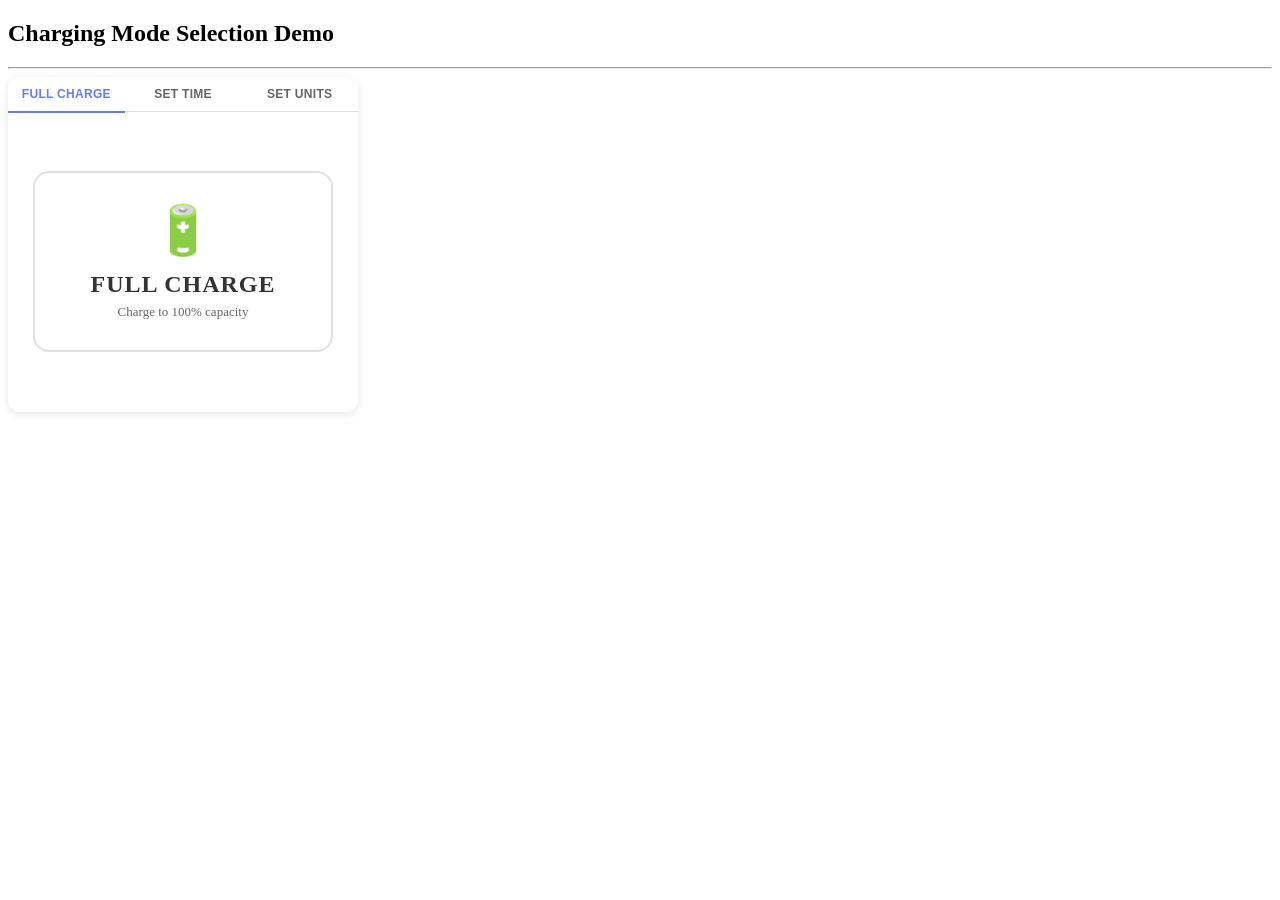
<file: ChargingModeSelection/test.html>
<!DOCTYPE html>
<html lang="en">
<head>
    <meta charset="UTF-8">
    <meta name="viewport" content="width=device-width, initial-scale=1.0">
    <title>Charging Mode Selection Demo</title>
    <link rel="stylesheet" href="./charging_mode_selection.css">
    <script src="./charging_mode_selection.js"></script>
</head>
<body>
    <div class="container">
        <div class="lcd">
        <h2 id="line1">Charging Mode Selection Demo</h2>
        <hr>
        </div>

        <div id="config-panel"></div>
  </div>
  <script>
    const configPanel=new ConfigPanel(
        document.getElementById("config-panel"), 
        ["Full Charge", "Set Time", "Set Units"],
        (data) => {                              
          console.log("CONFIG CHANGED:", data);
        }
    )
  </script>
</body>
</html>
</file>
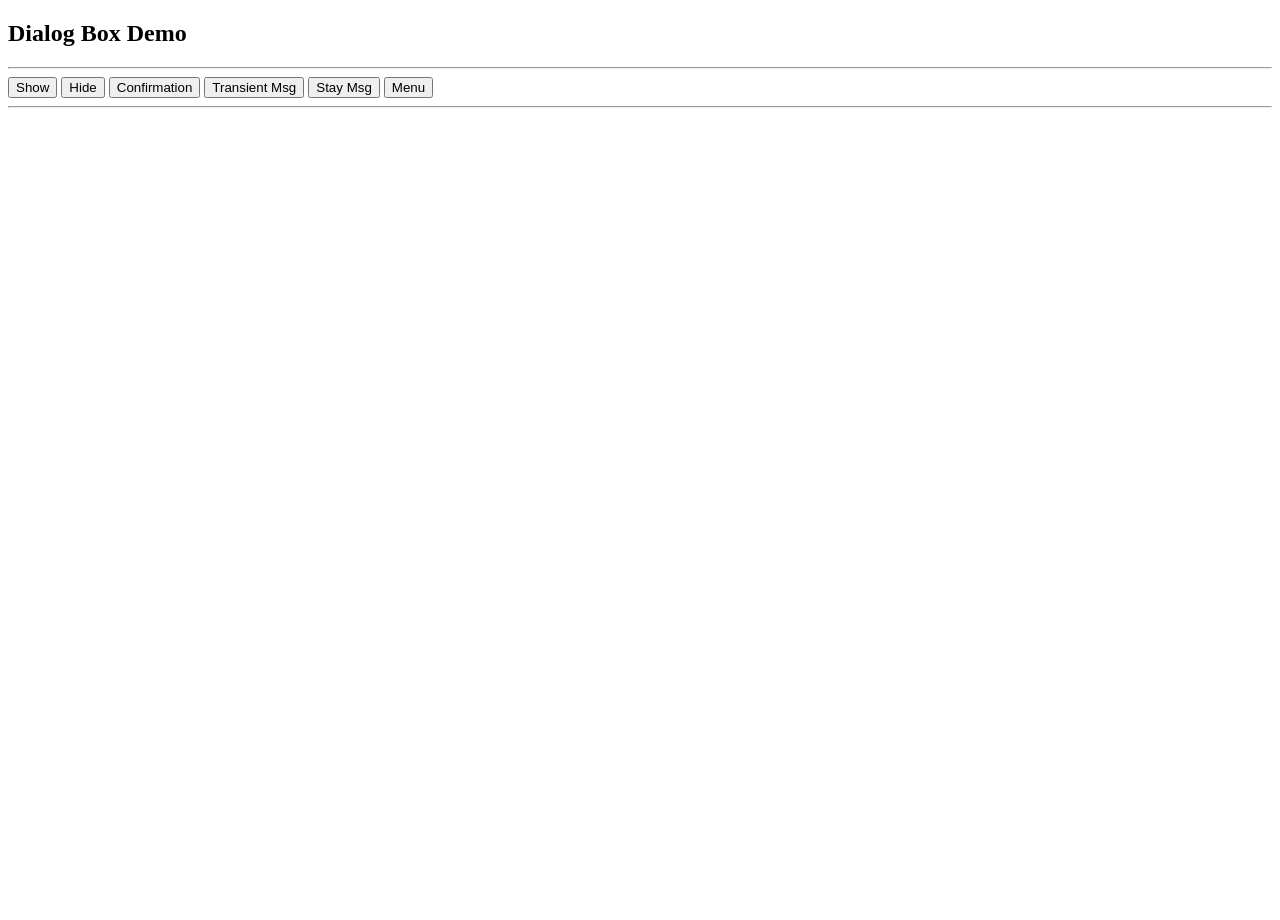
<file: DialogBox/test.html>
<!DOCTYPE html>
<html lang="en">
<head>
    <meta charset="UTF-8">
    <meta name="viewport" content="width=device-width, initial-scale=1.0">
    <title>Dialog Box Demo</title>
    <link rel="stylesheet" href="./dialogBox.css">
    <script src="./dialogBox.js"></script>
</head>
<body>
    <div class="container">
        <div class="lcd">
        <h2 id="line1">Dialog Box Demo</h2>
        <hr>
        <div>
            <button onclick="showDefault()"> Show </button>
            <button onclick="dialog.hide()"> Hide </button>
            <button onclick="openConfirm()"> Confirmation </button>
            <button onclick="dialog.showTransientMessage('Saved successfully!')"> Transient Msg </button>
            <button onclick="dialog.showStayMessage('This will stay until you click OK')"> Stay Msg </button>
            <button onclick="openMenu()">Menu</button>
        </div>
        <hr>
        </div>
    <div id="dialog-container"></div>
  </div>
  <script>
    const dialog=new DialogBox(
        document.getElementById("dialog-container"),
        {

        }
    )
    function openConfirm() {
        dialog.showYesNoDialog(
            {
                icon: "icon.png",
                title: "Confirmation",
                message: "Are you sure?"
            },
            (blnYesNo) => {
                if (blnYesNo) {
                    console.log("YES clicked");
                } else {
                    console.log("NO / Closed");
                }
            }
        );
    }
    function showDefault() {
        dialog.resetToDefault();
        dialog.show();
    }
    function openMenu() {
        dialog.showMenu(
            [
                { id: 1, label: "Edit" },
                { id: 2, label: "Delete" },
                { id: 3, label: "Share" }
            ],
            (id) => {
                console.log("Clicked:", id);
            }
        );
    }
  </script>
</body>
</html>
</file>
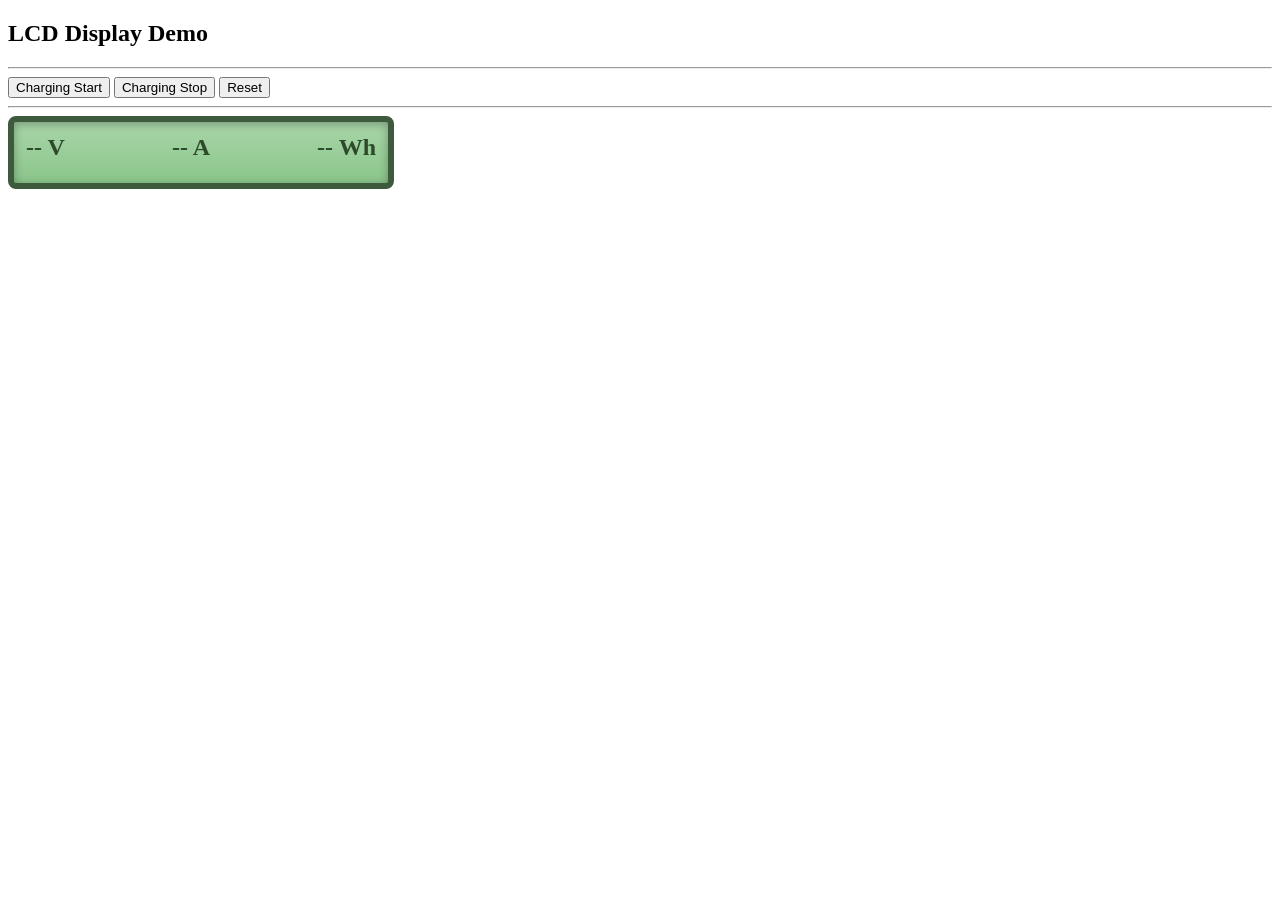
<file: LcdDisplay/test.html>
<!DOCTYPE html>
<html lang="en">
<head>
    <meta charset="UTF-8">
    <meta name="viewport" content="width=device-width, initial-scale=1.0">
    <title>LCD Display Demo</title>
    <link rel="stylesheet" href="./lcd_display.css">
    <script src="./meter_data.js"></script>
    <script src="./lcd_display.js"></script>
</head>
<body>
    <div class="container">
        <div class="lcd">
            <h2 id="line1">LCD Display Demo</h2>
            <hr>
            <div>
                <button onclick="lcdDisplay.startCharging(meterSeries)"> Charging Start </button>
                <button onclick="lcdDisplay.stopCharging()"> Charging Stop </button> 
                <button onclick="lcdDisplay.reset()"> Reset </button> 
            </div>
            <hr>
        </div>
        <div id="lcd-container">
        </div>
    </div>
    <script>
        const lcdDisplay=new LcdDisplay(
            document.getElementById("lcd-container")
        );
    </script>
</body>
</html>
</file>
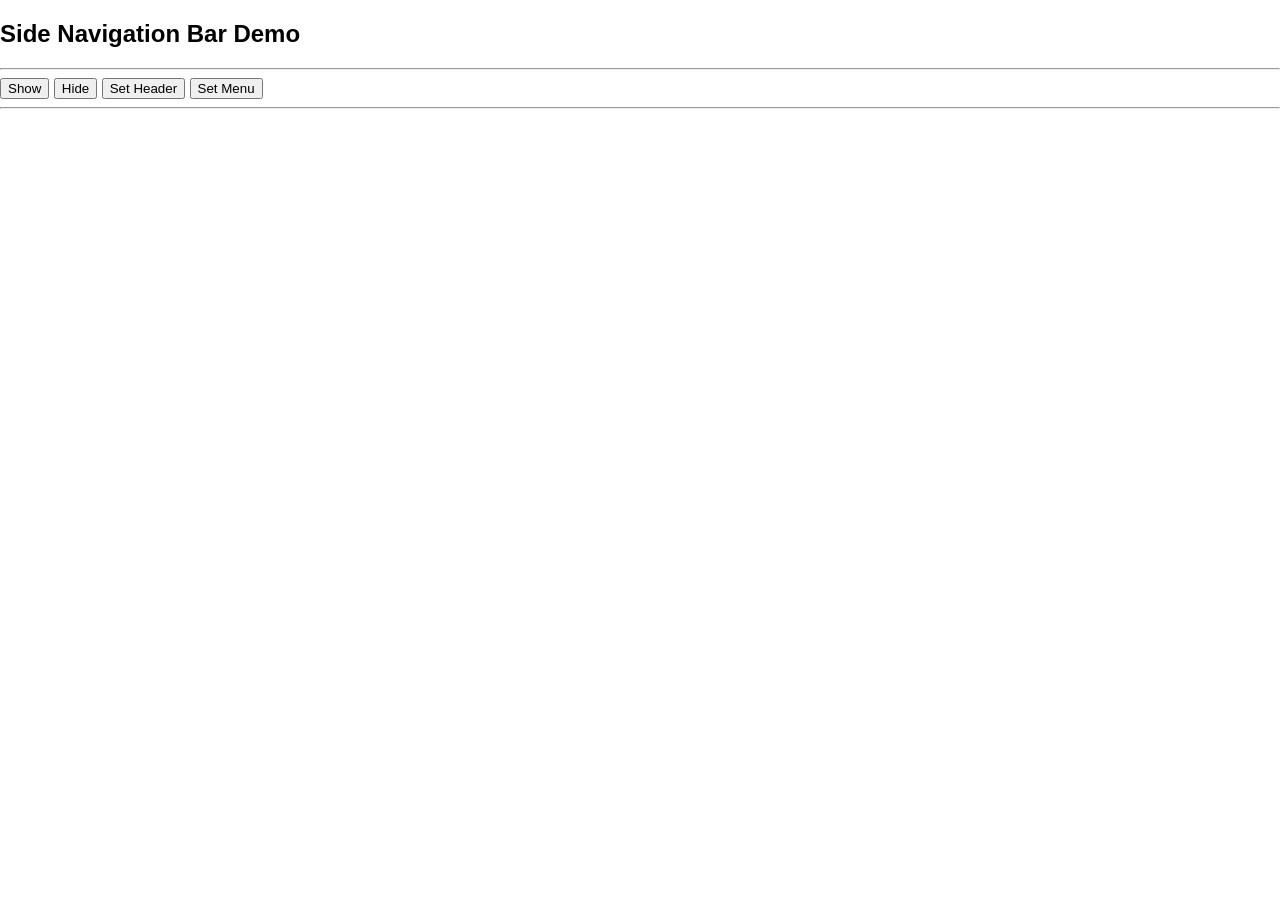
<file: SideNavigationBar/test.html>
<!DOCTYPE html>
<html lang="en">
<head>
    <meta charset="UTF-8">
    <meta name="viewport" content="width=device-width, initial-scale=1.0">
    <title>SideNavigationBar Demo</title>
    <link href="https://fonts.googleapis.com/icon?family=Material+Icons" rel="stylesheet">
    <link rel="stylesheet" href="./sideBar.css">
    <script src="./menuData.js"></script>
    <script src="./sideBar.js"></script>
    <script src="./sideNavHeader.js"></script>
    <script src="./sideNavMenu.js"></script>
</head>
<body>
    <div class="container">
      <div class="lcd">
        <h2 id="line1">Side Navigation Bar Demo</h2>
        <hr>
        <div>
          <button onclick="sideBar.show()"> Show </button>
          <button onclick="sideBar.hide()"> Hide </button>
          <button onclick="sideBar.setHeader('The Drivool Technologies')"> Set Header </button>
          <button onclick="sideBar.setMenu(MENU_DATA,onMenuItemClicked)"> Set Menu </button> 
        </div>
        <hr>
      </div>
      <div id="side-container"></div>
    </div>
  <script>
    const sideBar=new SideNavigationBar(
        document.querySelector(".container"),
        {

        }
    );
    function onMenuItemClicked(menu_id) {
        console.log("Clicked:", menu_id);

        if(menu_id === "payment"){
            alert("Payment open");
        }
    }
  </script>
</body>
</html>
</file>
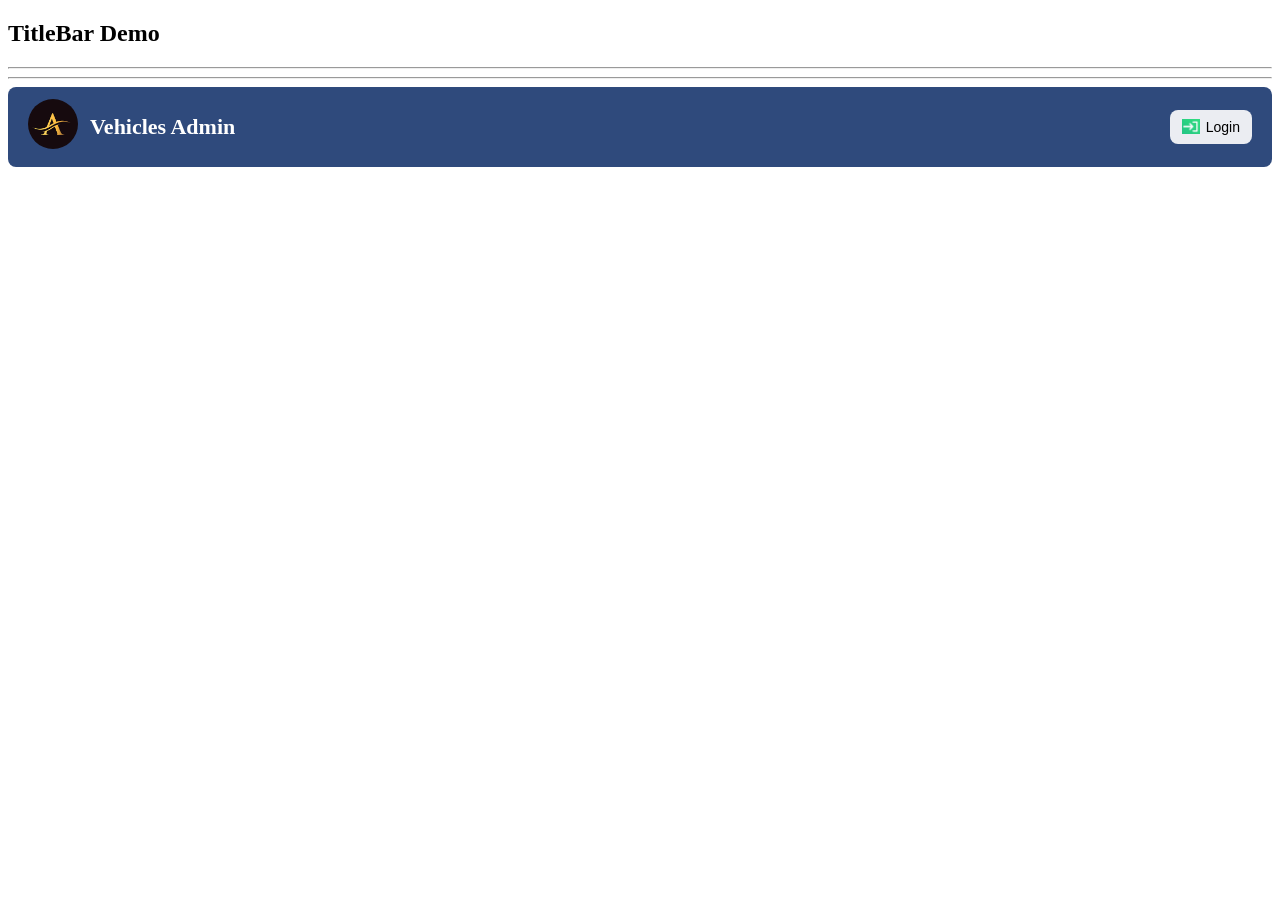
<file: TitleBar/test.html>
<!DOCTYPE html>
<html lang="en">
<head>
    <meta charset="UTF-8">
    <meta name="viewport" content="width=device-width, initial-scale=1.0">
    <title>TitleBar Demo</title>
    <link rel="stylesheet" href="./title.css">
    <script src="./data.js"></script>
    <script src="./title.js"></script>
</head>
<body>
    <div class="container">
    <div class="lcd">
      <h2 id="line1">TitleBar Demo</h2>
      <hr>
      <div>
         <!-- <button onclick="data.activate(true)"> Active </button>
         <button onclick="slider.activate(false)"> Deactive </button> -->
         <!-- <button onclick="slider.showProgress('Starting...')"> Show Progress </button> 
         <button onclick="slider.hideProgress()"> Hide Progress </button>  -->
      </div>
      <hr>
    </div>

    <div id="title-container"></div>
  </div>
  <script>
    const title=new TitleBar(
        document.getElementById("title-container"),
        {
            titleText: data.titleText,
            backgColor: data.backgColor,
            logo: data.logo
        }
    );
    let isLoggedIn = false;
    updateButtons();

    function updateButtons() {
      const buttons = [
          { icon: "login1.png", id: "login", text: "Login", visible: !isLoggedIn },
          { icon: "logout1.png", id: "logout", text: "Logout", visible: isLoggedIn }
      ];
      title.setButtons(buttons, handleClick);
    }
    function handleClick(id) {
        console.log("Clicked:", id);
        if (id === "login") {
          isLoggedIn = true;
        } else if (id === "logout") {
            isLoggedIn = false;
        }
        updateButtons();
    }
  </script>
</body>
</html>
</file>
<file: ChargingModeSelection/charging_mode_selection.css>
.config-panel {
    margin-bottom: 80px;
    background: white;
    border-radius: 12px;
    padding: 0;
    box-shadow: 0 2px 8px rgba(0, 0, 0, 0.1);
    overflow: hidden;
    width: 350px;
}

.config-tabs {
    display: flex;
    border-bottom: 1px solid #e0e0e0;
}

.config-tab {
    white-space: nowrap;
    flex: 1;
    padding: 10px 6px;
    background: white;
    border: none;
    font-size: 12px;
    font-weight: 600;
    color: #666;
    cursor: pointer;
    position: relative;
    transition: all 0.3s ease;
    text-transform: uppercase;
    letter-spacing: 0.3px;
}

.config-tab.active {
    color: #667eea;
}

.config-tab:hover {
    background: #f5f5f5;
}

.config-tab.active::after {
    content: '';
    position: absolute;
    bottom: -2px;
    left: 0;
    right: 0;
    height: 1.5px;
    background: #667eea;
}

.config-content {
    padding: 30px 25px;
    min-height: 240px;
}

.config-mode-content {
    display: none;
    min-height: 240px;
}

.config-mode-content.active {
    display: flex;
    align-items: center;
    justify-content: center;
}

.mode-icon {
    font-size: 48px;
    margin-bottom: 12px;
}

.mode-card {
    background: white;
    border: 2px solid #e0e0e0;
    border-radius: 16px;
    padding: 30px;
    text-align: center;
    margin-bottom: 0;
    width: 100%;
}

.mode-title {
    color: #333;
    font-size: 24px;
    font-weight: bold;
    margin-bottom: 6px;
    text-transform: uppercase;
    letter-spacing: 1px;
}

.mode-subtitle {
    color: #666;
    font-size: 13px;
}

.slider-section {
    margin-bottom: 0;
    width: 100%;
}

.slider-header {
    display: flex;
    justify-content: space-between;
    align-items: center;
    margin-bottom: 14px;
}

.slider-btn {
    width: 36px;
    height: 36px;
    border-radius: 50%;
    border: none;
    background: #667eea;
    color: white;
    font-size: 20px;
    font-weight: bold;
    cursor: pointer;
    display: flex;
    align-items: center;
    justify-content: center;
    transition: all 0.2s ease;
    box-shadow: 0 2px 8px rgba(102, 126, 234, 0.3);
}

.slider-btn:hover {
    background: #5568d3;
    transform: scale(1.05);
}

.slider-btn:active {
    transform: scale(0.95);
}

.slider-value {
    font-size: 36px;
    font-weight: bold;
    color: #000;
    min-width: 120px;
    text-align: center;
}

.slider-value .unit {
    font-size: 18px;
    color: #666;
    margin-left: 5px;
}

.slider-track {
    position: relative;
    width: 100%;
    height: 8px;
    background: #e0e0e0;
    border-radius: 4px;
    margin-bottom: 15px;
}

.slider-thumb {
    position: absolute;
    width: 24px;
    height: 24px;
    background: white;
    border: 3px solid #667eea;
    border-radius: 50%;
    top: 50%;
    transform: translate(-50%, -50%);
    cursor: pointer;
    transition: left 0.3s ease;
    box-shadow: 0 2px 6px rgba(0, 0, 0, 0.2);
}

.slider-progress {
    position: absolute;
    height: 100%;
    background: linear-gradient(90deg, #667eea, #764ba2);
    border-radius: 4px;
    transition: width 0.3s ease;
}

.slider-info {
    text-align: center;
    color: #666;
    font-size: 14px;
    line-height: 1.6;
}
</file>
<file: DialogBox/dialogBox.css>
.overlay {
    position: absolute;
    top: 100%;
    left: 0;
    width: 100%;
    height: calc(100vh - 100%);
    background: rgba(0, 0, 0, 0.5);
    display: flex;
    justify-content: center;
    align-items: center;
    opacity: 0;
    transition: opacity 0.25s ease;
    z-index: 1000;
}
.container {
    position: relative;
}
.dialog-box {
    position: relative;
    width: 70%;
    height: 70%;

    background: white;
    border-radius: 12px;
    display: flex;
    flex-direction: column;

    overflow: hidden;
    transform: scale(0.8);
    opacity: 0;
    transition: all 0.25s ease;
}
.dialog-box.small {
    width: 280px;
    height: 260px;
}
.dialog-box.open{
    transform: scale(1);
    opacity: 1;
}
.dialog-box.closing {
    transform: scale(0.8);
    opacity: 0;
}
.dialog-header {
    padding: 15px;
    background: #2c3e50;
    color: white;
    display: flex;
    justify-content: space-between;
    align-items: center;
}
.dialog-close {
    background: none;
    border: none;
    color: white;
    font-size: 18px;
    cursor: pointer;
}
.dialog-body {
    flex: 1;
    padding: 20px;
    overflow-y: auto;
}
.dialog-body button {
    background: #3498db;
    color: white;
    border: none;
    padding: 10px 18px;
    font-size: 14px;
    border-radius: 8px;
    cursor: pointer;
    margin: 5px;
    min-width: 80px;
    transition: all 0.2s ease;
}
.dialog-body button:hover {
    background: #2980b9;
    transform: scale(1.05);
}
.dialog-body button:active {
    transform: scale(0.95);
}
.dialog-body > div {
    display: flex;
    flex-direction: column;
    align-items: center;
}
.dialog-body > div > div {
    display: flex;
    gap: 10px;
    justify-content: center;
}
.overlay.hidden {
    opacity: 0;
    pointer-events: none;
}
.overlay.visible {
    opacity: 1;
}
.menu-container {
    display: flex;
    flex-direction: column;
}
.menu-item {
    padding: 10px;
    border-bottom: 1px solid #ddd;
    cursor: pointer;
    transition: background 0.2s;
}
.menu-item:hover {
    background: #f5f5f5;
}
.stay-container {
    display: flex;
    flex-direction: column;
    height: 100%;
}
.stay-message {
    flex: 1;
    display: flex;
    justify-content: center;
    align-items: center;
    text-align: center;
}
.stay-footer {
    display: flex;
    justify-content: center;
    padding-bottom: 10px;
}
</file>
<file: LcdDisplay/lcd_display.css>
.lcd-container {
    background: linear-gradient(180deg, #a8d5a8 0%, #8bc68b 100%);
    border: 8px solid #3d5a3d;
    border-radius: 8px;
    border-width: 6px;
    padding: 12px;
    margin-top: 5px;
    margin-bottom:10px;
    width: 350px;
    box-shadow: inset 0 2px 10px rgba(0, 0, 0, 0.3);
}
.lcd-top {
    display: flex;
    justify-content: space-between;
    align-items: center;
    margin-bottom: 10px;
}
.lcd-bottom {
    display: flex;
    justify-content: center;
    align-items: center;
    font-size: 20px;
    color: #2d4a2d;
}
.voltage,
.current ,
.energy{
    font-size: 24px;
    font-weight: bold;
    color: #2d4a2d;
}
</file>
<file: SideNavigationBar/sideBar.css>
body {
    margin: 0;
    font-family: Arial, sans-serif;
}
.side-nav {
    position: relative;
    width: 260px;
    height: 100%;
    background: linear-gradient(to bottom, white,#a6b8ff);
    box-shadow: 2px 0 8px rgba(0,0,0,0.2);

    transform: translateX(-100%);
    transition: transform 0.3s ease;

    display: flex;
    flex-direction: column;
}
.side-nav.open {
    transform: translateX(0);
}
.side-header {
    padding: 16px;
    background: #718aec;
    color: white;
    flex-shrink: 0;
}
.side-header .title {
    font-size: 18px;
    font-weight: bold;
}
.side-header .version {
    font-size: 12px;
    opacity: 0.9;
}
.side-menu {
    padding-top: 10px;
    flex: 1;             
    overflow-y: auto;
}
.menu-item {
    display: flex;
    align-items: center;
    padding: 12px 16px;
    cursor: pointer;
    transition: background 0.2s;
}
.menu-item:hover {
    background: rgba(0,0,0,0.1);
}
.menu-item .icon {
    width: 30px;
    font-size: 18px;
}
.menu-item .text {
    font-size: 14px;
}
.divider {
    height: 1px;
    background: rgba(0,0,0,0.2);
    margin: 8px 0;
}
.header-row {
    display: flex;
    align-items: center;
    gap: 12px;
}
.profile-icon {
    position: relative;
    width: 40px;
    height: 40px;
    background: rgba(255,255,255,0.2);
    border-radius: 50%;
    display: flex;
    align-items: center;
    justify-content: center;
}
.profile-icon .user {
    font-size: 20px;
    color: white;
}
.profile-icon {
    position: relative;
    width: 40px;
    height: 40px;
    background: rgba(255,255,255,0.2);
    border-radius: 6px;
    display: flex;
    align-items: center;
    justify-content: center;
}
.header-text .title {
    font-size: 16px;
    font-weight: bold;
}

.header-text .version {
    font-size: 12px;
    opacity: 0.8;
}
.profile-icon .badge {
    position: absolute;
    bottom: -3px;
    right: -3px;
    background: black;
    color: white;
    font-size: 10px;
    border-radius: 50%;
    padding: 2px;
}
.icon {
    width: 30px;
    font-size: 22px;
    color: #555;
}
.overlay {
    position: absolute;
    top: 100%;
    left: 0;
    width: 100%;
    height: calc(100vh - 100%);
    background: rgba(0, 0, 0, 0.4);
    display: flex;
    transition: opacity 0.3s ease;
    z-index: 1000;
}
.overlay.hidden {
    opacity: 0;
    pointer-events: none;
}
.overlay.visible {
    opacity: 1;
}
.container {
    position: relative;
}
</file>
<file: TitleBar/title.css>
.title-bar {
    display: flex;
    justify-content: space-between;
    align-items: center;
    padding: 12px 20px;
    color: white;
    border-radius: 8px;
}
.title-left {
    display: flex;
    align-items: center;
    gap: 12px;
}
.title-logo {
    font-size: 24px;
    font-weight: bold;
}
.title-text {
    font-size: 22px;
    font-weight: 600;
}
.title-right {
    display: flex;
    align-items: center;
}
.title-profile {
    width: 40px;
    height: 40px;
    border-radius: 50%;
    object-fit: cover;
}
.logo-img {
    height: 50px;
    width: 50px;
    border-radius: 50%; 
    object-fit: cover;
}
.title-buttons {
    display: flex;
    align-items: center;
    gap: 12px;
}
.title-btn {
    display: flex;
    align-items: center;
    gap: 6px;
    padding: 8px 12px;
    border: none;
    border-radius: 8px;
    cursor: pointer;
    font-size: 14px;
    background: rgba(255,255,255,0.9);
    color: black;
    transition: 0.2s;
}
.title-btn:hover {
    background: white;
    transform: scale(1.05);
}
.btn-icon {
    height: 18px;
    width: 18px;
    object-fit: contain;
}
</file>
